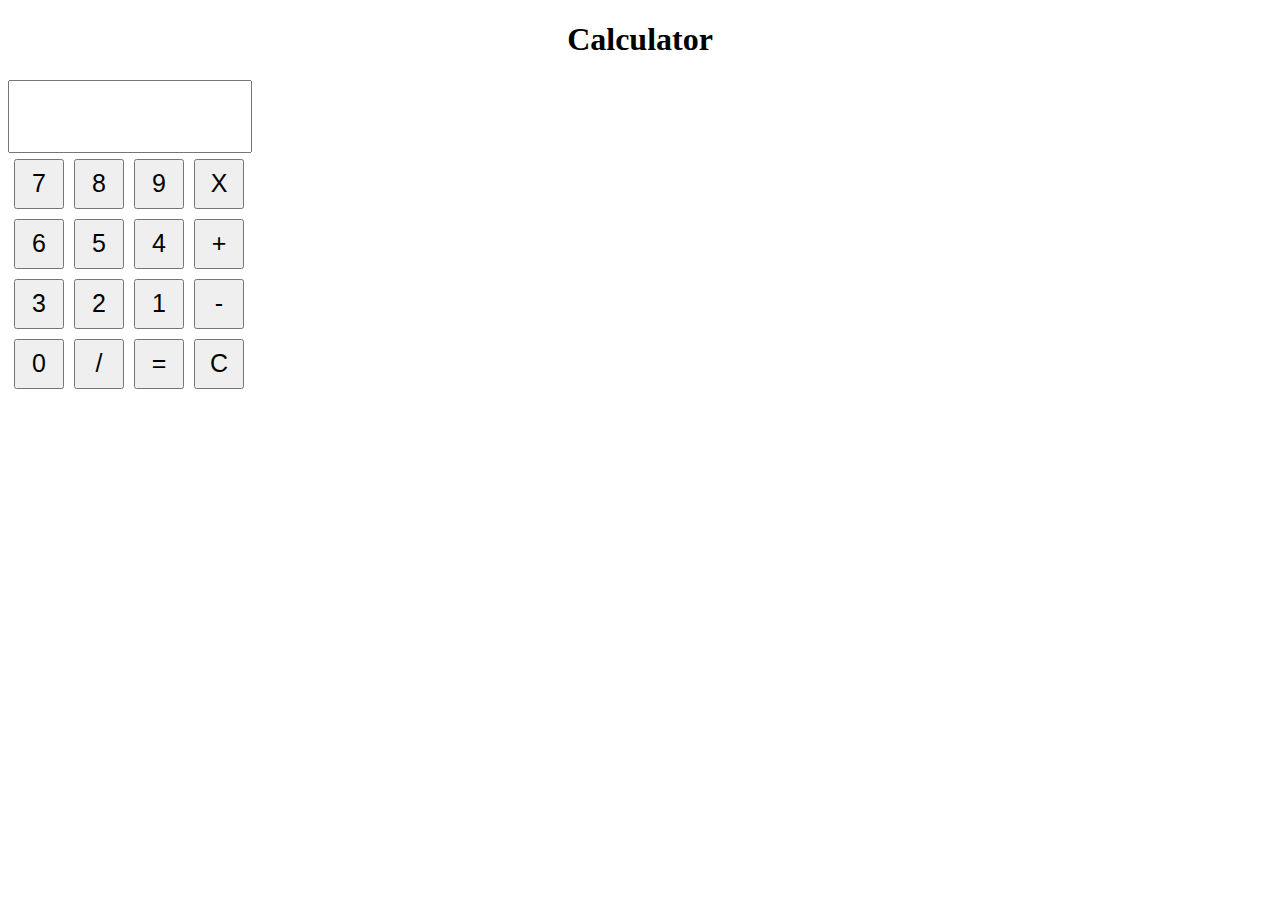
<file: js-calculator/index.html>
<!DOCTYPE html>
<html lang="en">
<head>
    <meta charset="UTF-8">
    <script src="calculate.js"></script>
    <link rel="stylesheet" href="style.css"/>
    <meta name="viewport" content="width=device-width, initial-scale=1.0">
    <title>Calculaot</title>
</head>
<body>

    
    <div name="centre">
    <h1 class="head">Calculator</h1>
   <form name="form">
       <input class="text" name="text">
   </form>

   <table>
       <tr>
           <td ><input type="button" class ="button"value="7" onclick="insert(7)"></td>
           <td ><input type="button"  class ="button" value="8" onclick="insert(8)"></td>
           <td ><input type="button" class ="button" value="9" onclick="insert(9)"></td>
           <td ><input type="button" class ="button"  value="X" onclick="insert('*')"></td>
       </tr>
       <tr>
        <td ><input type="button" class ="button" value="6" onclick="insert(6)"></td>
        <td ><input type="button" class ="button"  value="5" onclick="insert(5)"></td>
        <td ><input type="button" class ="button"  value="4" onclick="insert(4)"></td>
        <td ><input type="button" class ="button" value="+" onclick="insert('+')"></td>
    </tr>
    <tr>
        <td><input type="button" class ="button" value="3" onclick="insert(3)"></td>
        <td ><input type="button" class ="button" value="2"onclick="insert(2)"></td>
        <td ><input type="button" class ="button"  value="1" onclick="insert(1)"></td>
        <td ><input type="button" class ="button" value="-" onclick="insert('-')"></td>
    </tr>
    <tr>
        <td ><input type="button" class ="button"  value="0" onclick="insert(0)"></td>
        <td ><input type="button" class ="button"  value="/" onclick="insert('/')"></td>
        <td ><input type="button"class ="button"  value="=" onclick="find()"></td>
        <td ><input type="button"class ="button"  value="C" onclick="clean()"></td>
    </tr>
   </table>
</div>

</body>
</html>
</file>
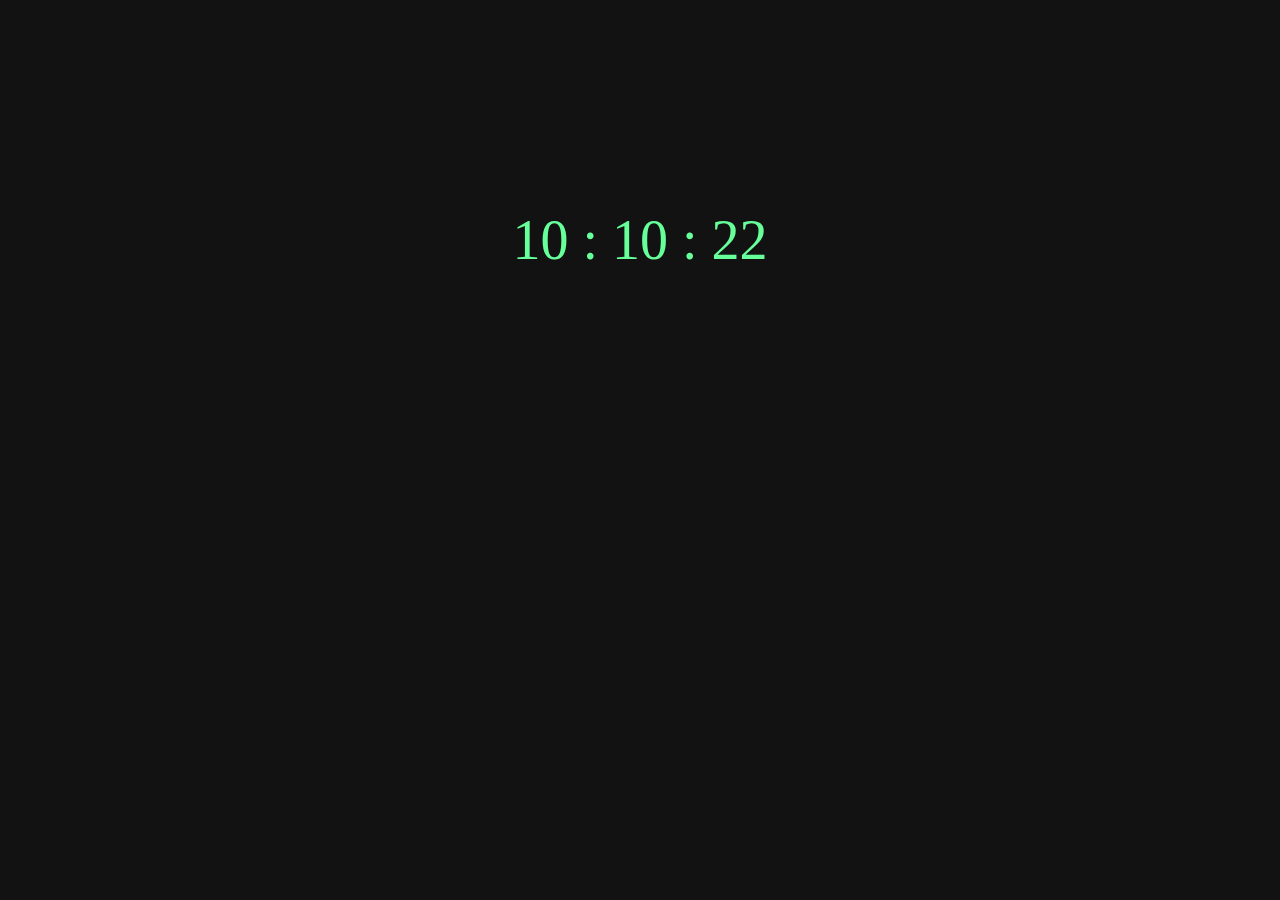
<file: js-clock/index.html>
<!DOCTYPE html>
<html>
<head>
<link rel="stylesheet" href="style.css"></link>
<script src="clock.js">
</script>
</head>

<body onLoad="currentTime()"></body>
<div id="clock" class="clock"></div>

</body>
</html>
</file>
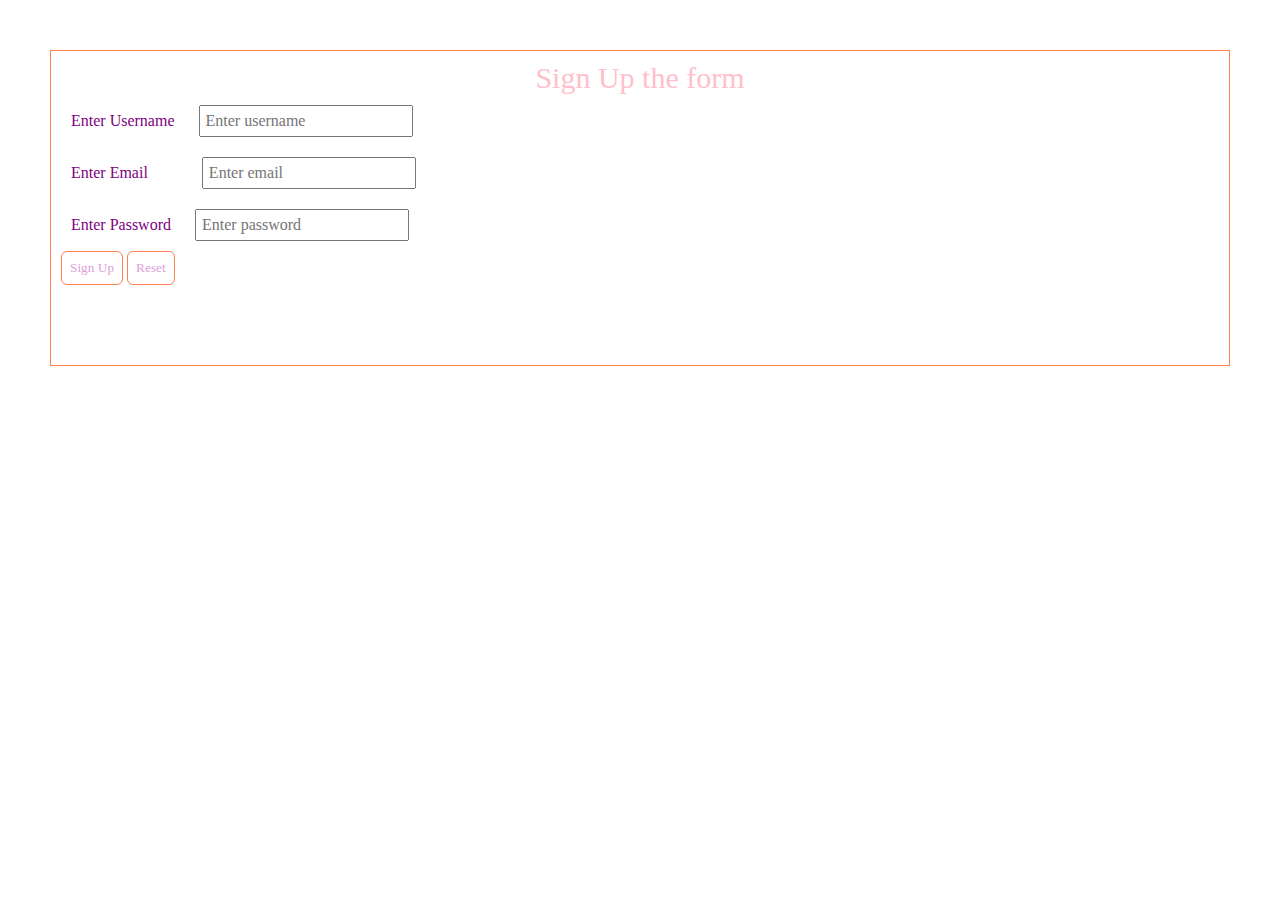
<file: js-form/index.html>
<!DOCTYPE html>
<html lang="en">

<head>
    <meta charset="UTF-8">
    <meta name="viewport" content="width=device-width, initial-scale=1.0">
    <link rel="stylesheet" type="text/css" href="style.css">
    <script src="script.js" defer></script>
    <title>JS Form</title>
</head>

<body>
    <header id="header">Sign Up the form</header>
    <div>
        <form class="my-form">
            <div class="myformUsername">
                <label>Enter Username</label>
                <input  id="uname" type="text" name="username" placeholder="Enter username">

            </div>
            <div class="myformEmail">
                <label>Enter Email</label>
                <input id="email" type="text" name="email" placeholder="Enter email">

            </div>
            <div class="myformPassword">
                <label>Enter Password</label>
                <input id="password" type="password" name="password" placeholder="Enter password">

            </div>


            <div class="myformButton">
                <input id ="btn-submit" type="submit" name="submit-btn" value="Sign Up">
                <input id="btn-reset" type="reset" name="reset-btn" value="Reset">

            </div>


        </form>
    </div>
    <div class="msg"></div>

    <div class="welcome-msg"></div>
</body>

</html>
</file>
<file: js-calculator/style.css>
.button{

    
    font-size: 25px;
    height: 50px;
    width: 50px;
    margin: 3px;
    align-content: center;

}
.text{
    width: 200px;
    font-size: 25px;
    padding: 20px;
}
.head{
  
    text-align: center;
}
</file>
<file: js-clock/style.css>
body {
    background-color: #121212;
  }
  
  .clock {
    
    color: #66ff99;
    font-size: 56px;
    text-align: center;
    padding-top: 200px;
    
  }
</file>
<file: js-form/style.css>
#header{
    text-align: center;
    color: pink;
    font-size: 30px;
    
}

body{
    border:1px coral solid;
    padding: 10px;
    margin: 50px;
}

.myformUsername label{
    color: purple;
    font-size: medium;
    font-family: cursive;
    padding: 10px;
}

.myformUsername input{
    color: coral;
    font-size: medium;
    font-family: cursive;
    padding: 5px;
    margin: 10px;
}

.myformEmail label{
    color: purple;
    font-size: medium;
    font-family: cursive;
    padding: 10px;
}

.myformEmail input{
    color: coral;
    font-size: medium;
    font-family: cursive;
    padding: 5px;
    margin: 10px;
    margin-left: 40px;
}

.myformPassword label{
    color: purple;
    font-size: medium;
    font-family: cursive;
    padding: 10px;
}

.myformPassword input{
    color: coral;
    font-size: medium;
    font-family: cursive;
    padding: 5px;
    margin: 10px;
   
}

.myformButton input{
    display: inline-flex;
    align-items: center;
    color: coral;
    justify-content: center;
    align-items: center;
    font-family: cursive;
    padding: 8px;
    border-radius: 6px;
    background-color: white;
    border: 1px coral solid;
    color: plum;
}


#btn-submit:hover{
    color: pink;
}
#btn-reset:hover{
    color: pink;
}

.msg{
    padding: 10px;
    margin: 10px;
    color: rebeccapurple;
    font-size: medium;
}

.welcome-msg{
    padding: 10px;
    margin: 10px;
    color: rebeccapurple;
    font-size: medium;
}
</file>
